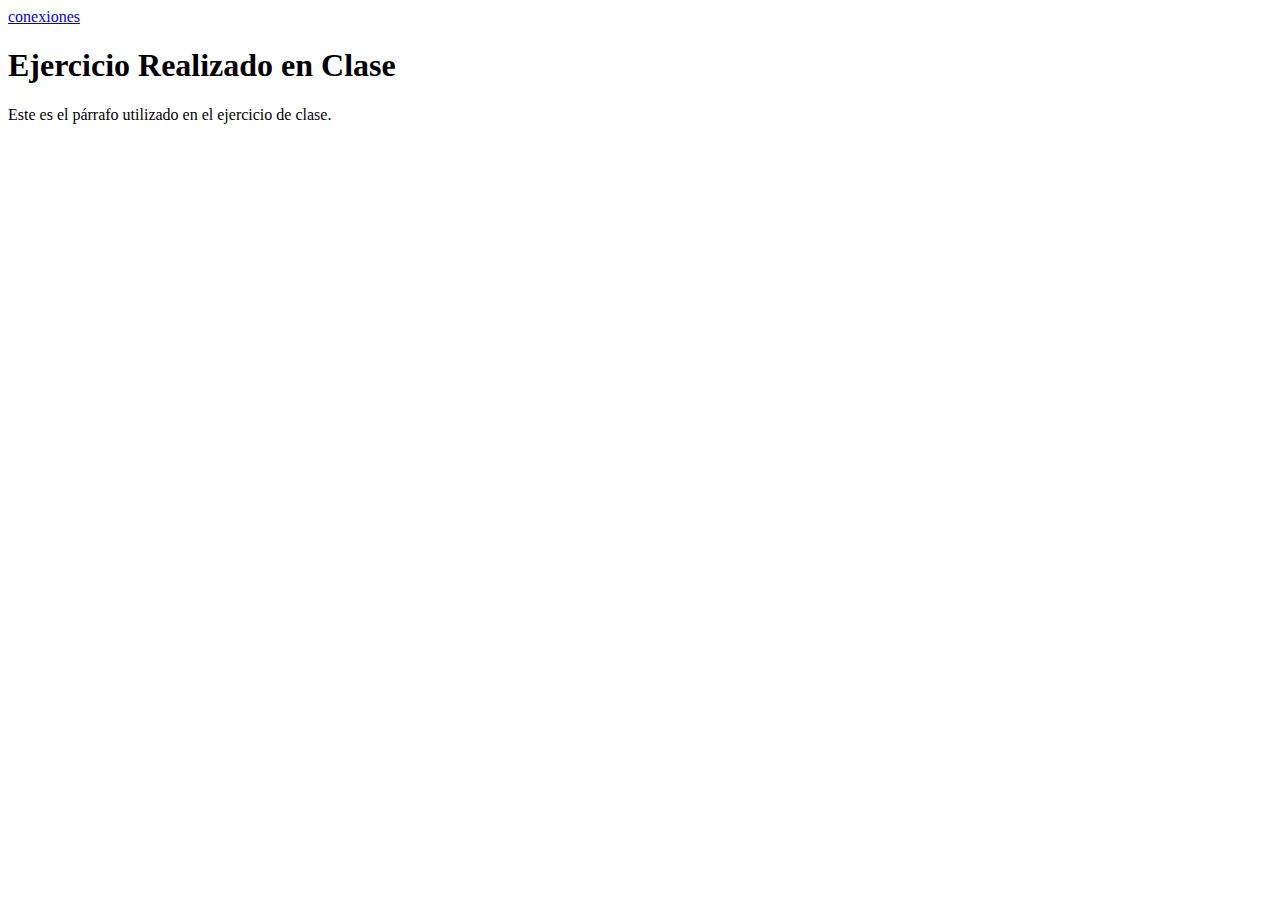
<file: Taller1/2nd EJ/index.html>
<!DOCTYPE html>
<html lang="en">
<head>
    <meta charset="UTF-8">
    <meta name="viewport" content="width=device-width, initial-scale=1.0">
    <title>Ejercicio en Clase</title>
    <a href="./practicas.JS">conexiones</a>
</head>
<body>

    <h1>Ejercicio Realizado en Clase</h1>
    <p id="parrafoClase">Este es el párrafo utilizado en el ejercicio de clase.</p>

    <!-- Enlace al archivo JS -->
    <script src="practicas.JS"></script>
</body>
</html>
</file>
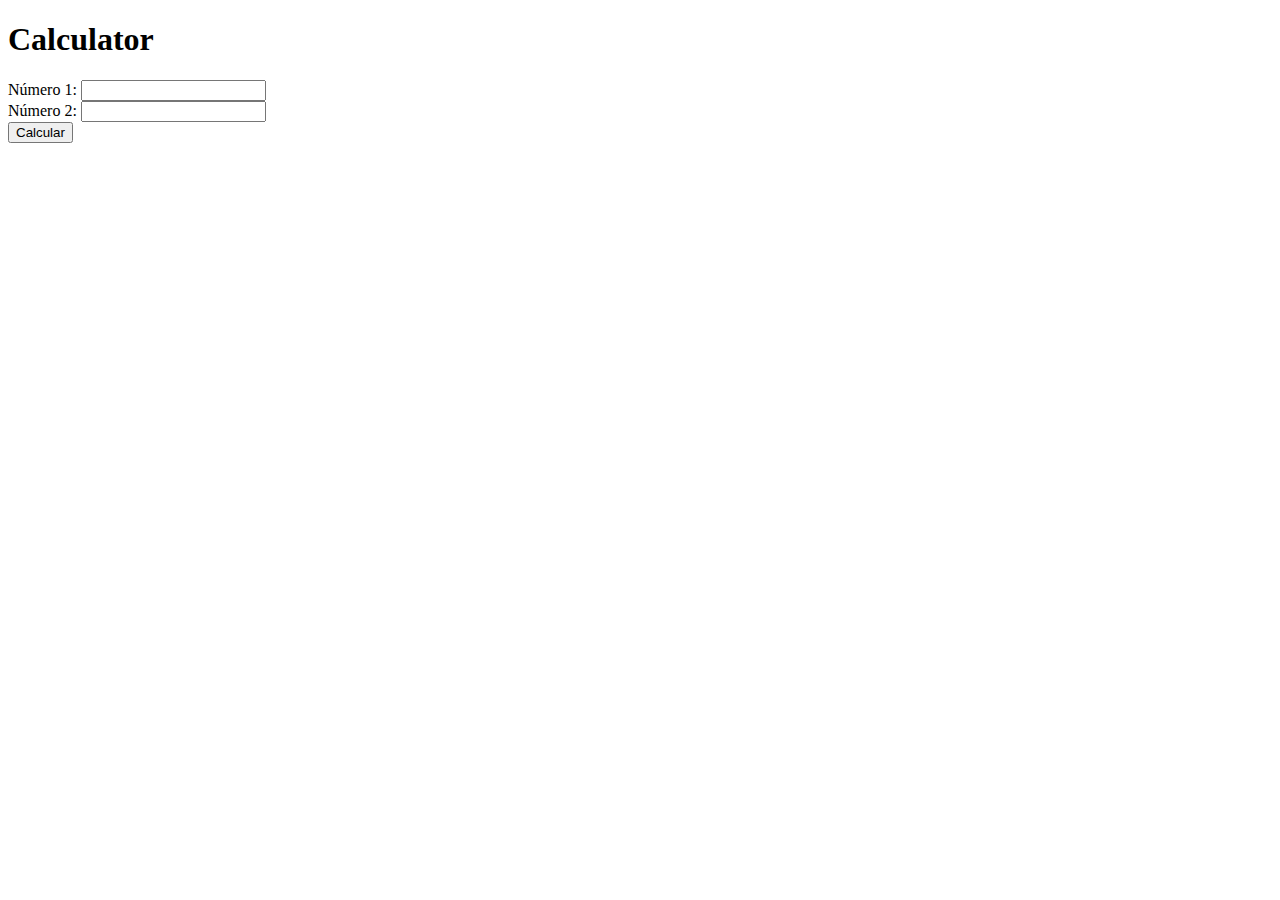
<file: Actividad Calculadora/Calculadora.html>
<!DOCTYPE html>
<html lang="en">
<head>
    <meta charset="UTF-8">
    <meta name="viewport" content="width=device-width, initial-scale=1.0">
    <title>Calculator</title>
    <script src="./calculadora.js"></script>
    <script src="./caclculadora.ts"></script>
</head>
<body>
    <h1>Calculator</h1>
    <label for="num1">Número 1:</label>
    <input type="number" id="num1">
    <br>
    <label for="num2">Número 2:</label>
    <input type="number" id="num2">
    <br>
    <button onclick="performOperations()">Calcular</button>
    <br>
    <p id="result"></p>
 
</body>
</html>
</file>
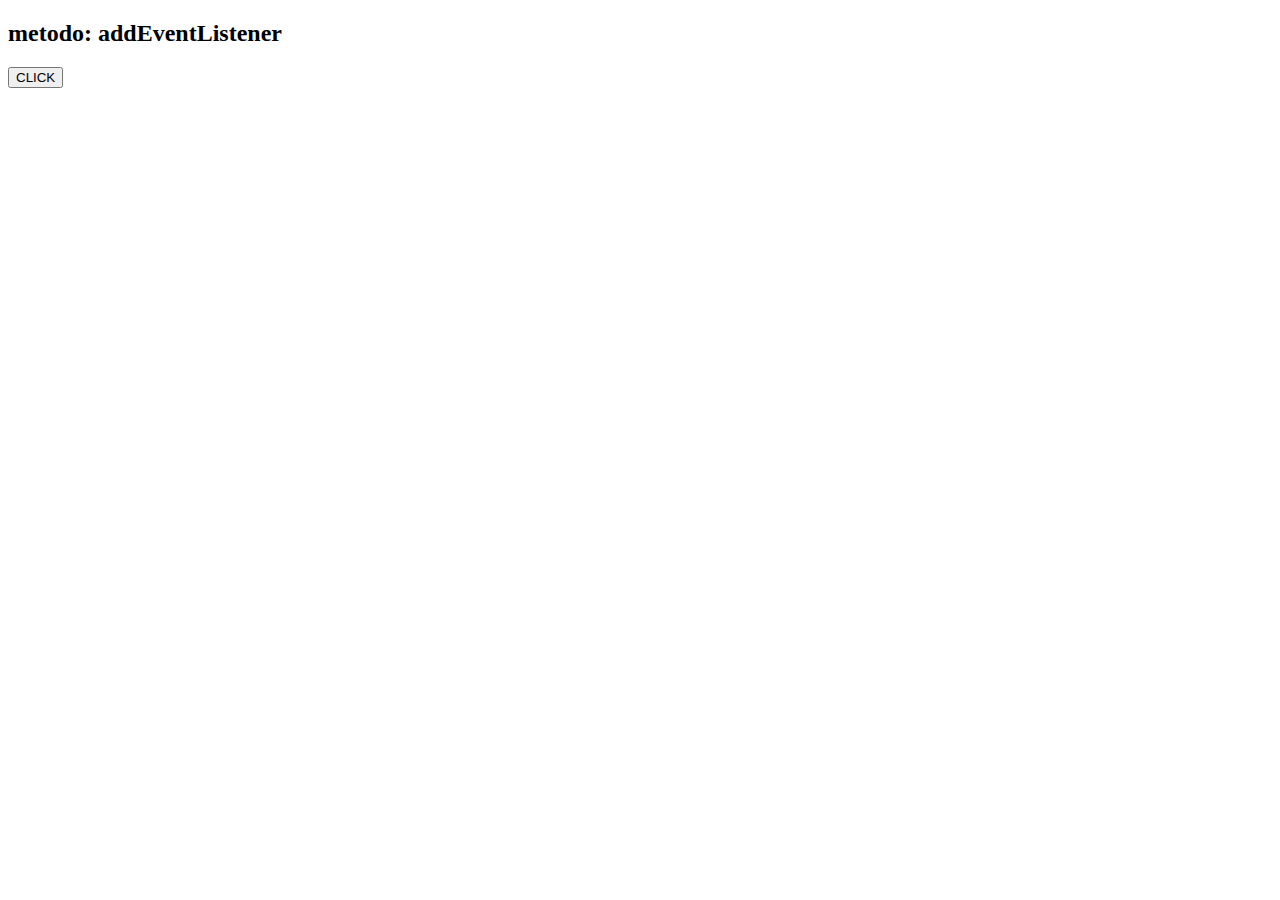
<file: EstructuraControl5/EjercicioEnclase.html>
<!DOCTYPE html>
<html lang="en">
<head>
    <meta charset="UTF-8">
    <meta name="viewport" content="width=device-width, initial-scale=1.0">
    <title>Test</title>    
</head>
<body>
    <!-- <h1 class="titulo">Mi Pagina</h1>
    <p id="Parrafo">!Hola World!</p>
    <script src="index.js"></script>
-->
    <h2> metodo: addEventListener</h2>
    <button id="botonPrincipal">CLICK</button>
    <script>

        let button = document.getElementById("botonPrincipal");
        button.addEventListener("click",RespuestaClick);
        function RespuestaClick(){
            alert("Mensaje de Prueba!");
        }
    </script>
</body>
</html>
</file>
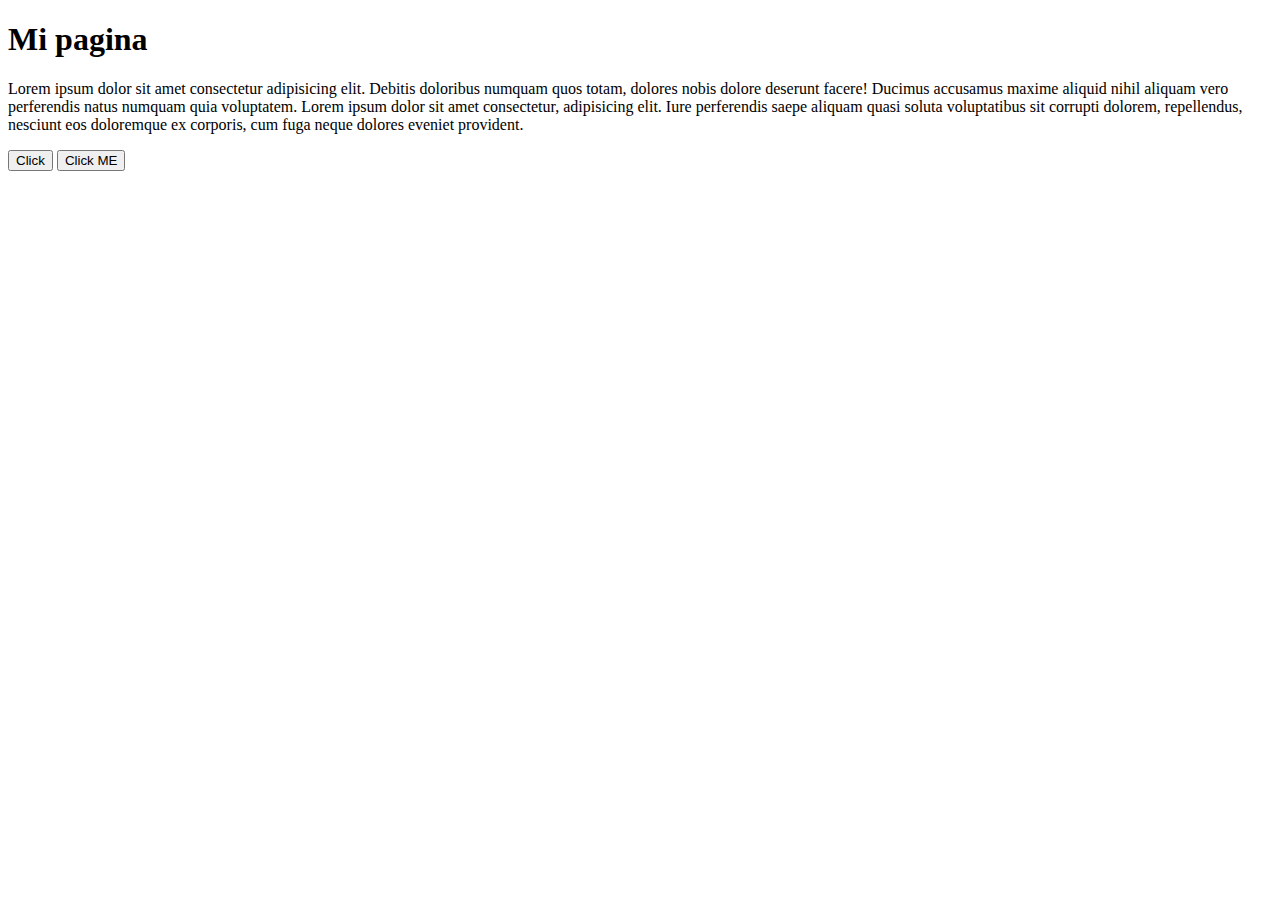
<file: taller2/DOM.html>
<!DOCTYPE html>
<html lang="en">
<head>
    <meta charset="UTF-8">
    <meta name="viewport" content="width=device-width, initial-scale=1.0">
    <title>DOM</title>
</head>
<body>
    <H1 class="tittle" id="Title"> Mi pagina</H1>
        <p class="myP" id="myp"> Lorem ipsum dolor sit amet consectetur adipisicing elit. Debitis doloribus numquam quos totam, dolores nobis dolore deserunt facere! Ducimus accusamus maxime aliquid nihil aliquam vero perferendis natus numquam quia voluptatem.
        Lorem ipsum dolor sit amet consectetur, adipisicing elit. Iure perferendis saepe aliquam quasi soluta voluptatibus sit corrupti dolorem, repellendus, nesciunt eos doloremque ex corporis, cum fuga neque dolores eveniet provident.
        </p>
    <button id="btnPrincipal"> Click </button>
        <script src="DOM.js"></script>

    <button id="btnPrincipal2"> Click ME </button>
        <script src="DOM.js"></script>

</body>
</html>
</file>
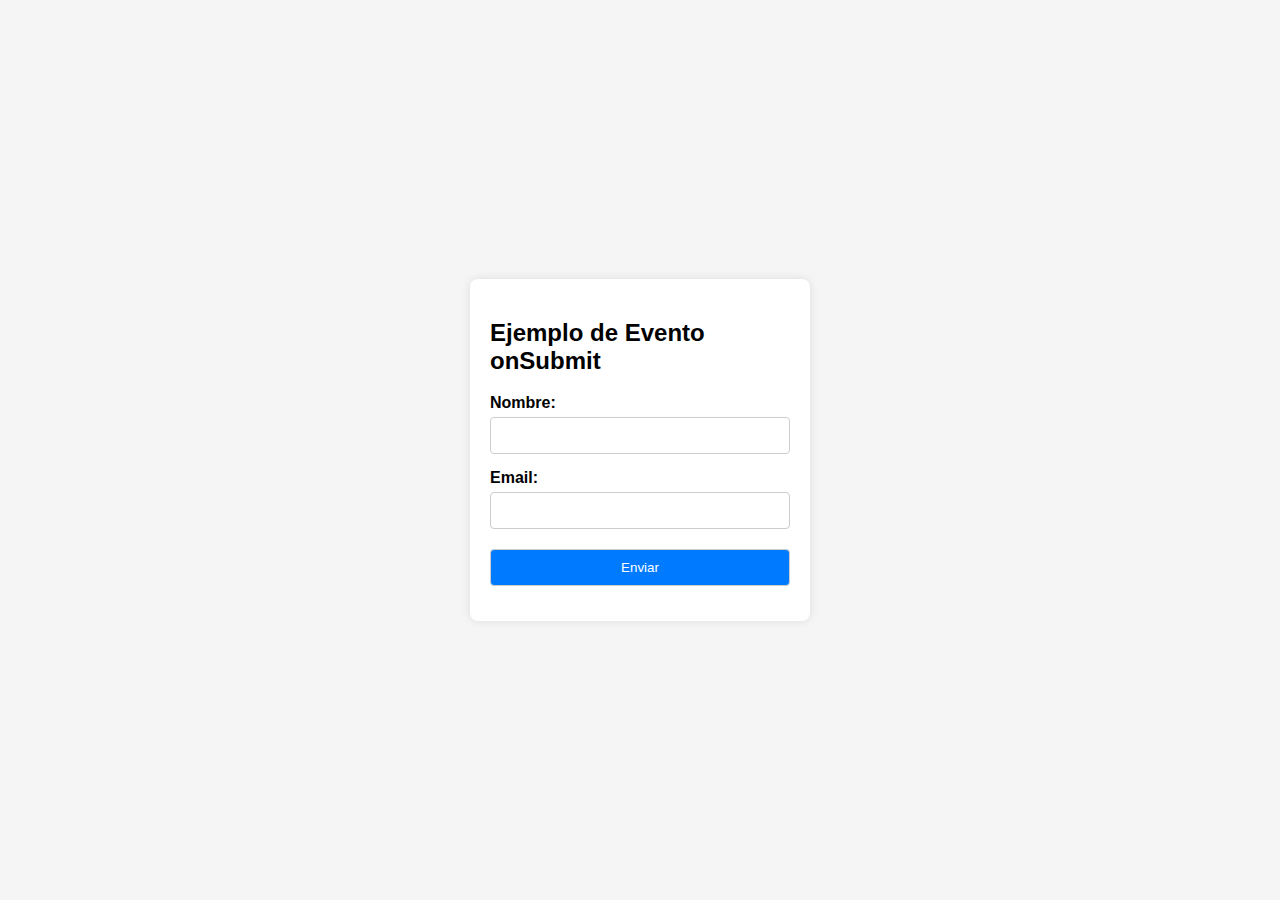
<file: Taller EVENTOS/Ejemplo10/onSubmit.html>
<!DOCTYPE html>
<html lang="en">
<head>
    <meta charset="UTF-8">
    <meta name="viewport" content="width=device-width, initial-scale=1.0">
    <title>Evento onSubmit</title>
    <link rel="stylesheet" href="onSubmit.css">
    <script src="onSubmit.js"></script>
</head>
<body>
    <form onsubmit="return submitForm()">
        <h2>Ejemplo de Evento onSubmit</h2>
        <label for="inputName">Nombre:</label><br>
        <input type="text" id="inputName" name="inputName" required><br>
        <label for="inputEmail">Email:</label><br>
        <input type="email" id="inputEmail" name="inputEmail" required><br>
        <button type="submit">Enviar</button>
    </form>
</body>
</html>
</file>
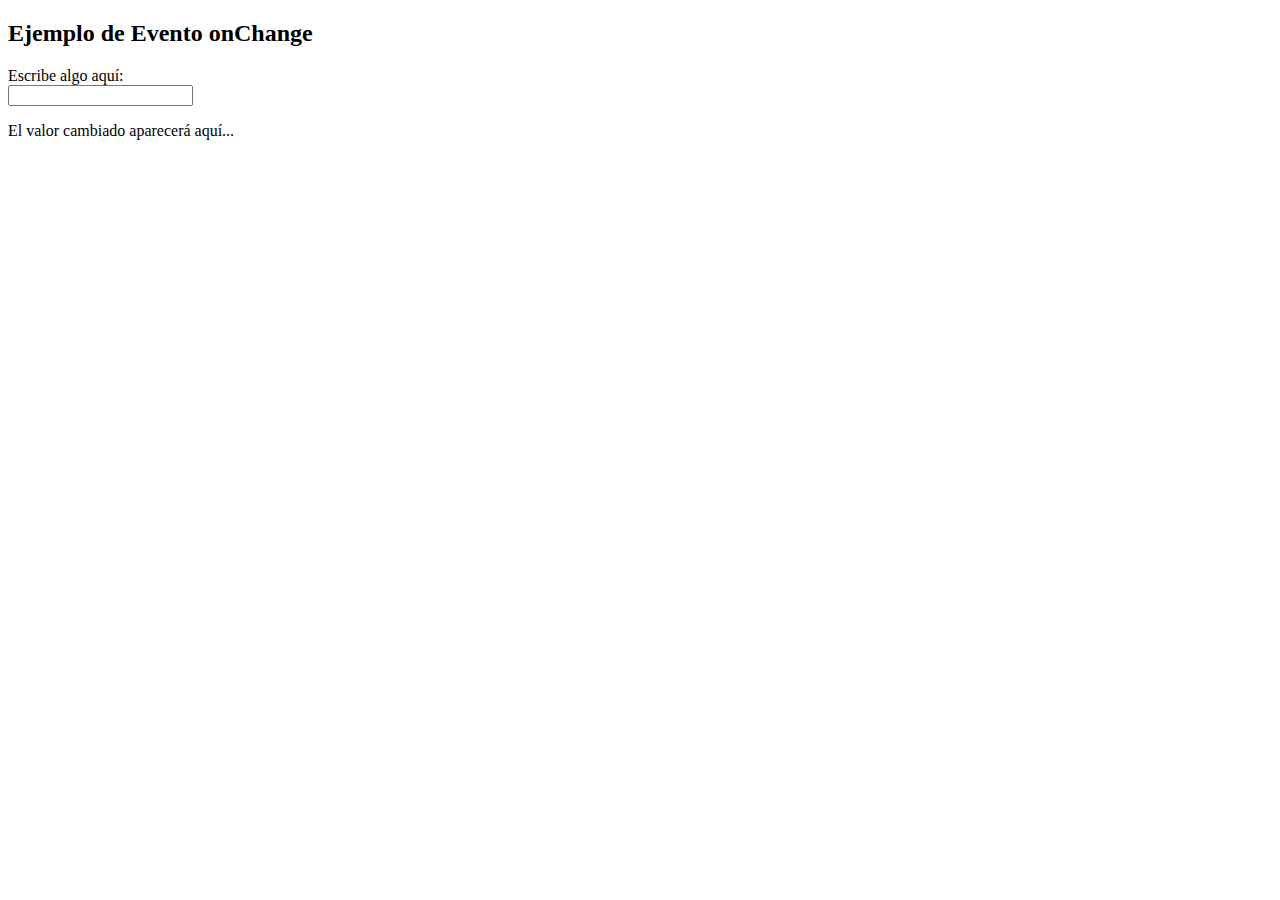
<file: Taller EVENTOS/Ejemplo2/onchange.html>
<!DOCTYPE html>
<html lang="en">
<head>
    <meta charset="UTF-8">
    <meta name="viewport" content="width=device-width, initial-scale=1.0">
    <title>Evento onChange</title>
    <script src="./onchange.js"></script>
</head>
<body>
    <h2>Ejemplo de Evento onChange</h2>
    <form>
        <label for="inputText">Escribe algo aquí:</label><br>
        <input type="text" id="inputText" name="inputText" onchange="updateText()">
    </form>
    <p id="displayText">El valor cambiado aparecerá aquí...</p>

</body>
</html>
</file>
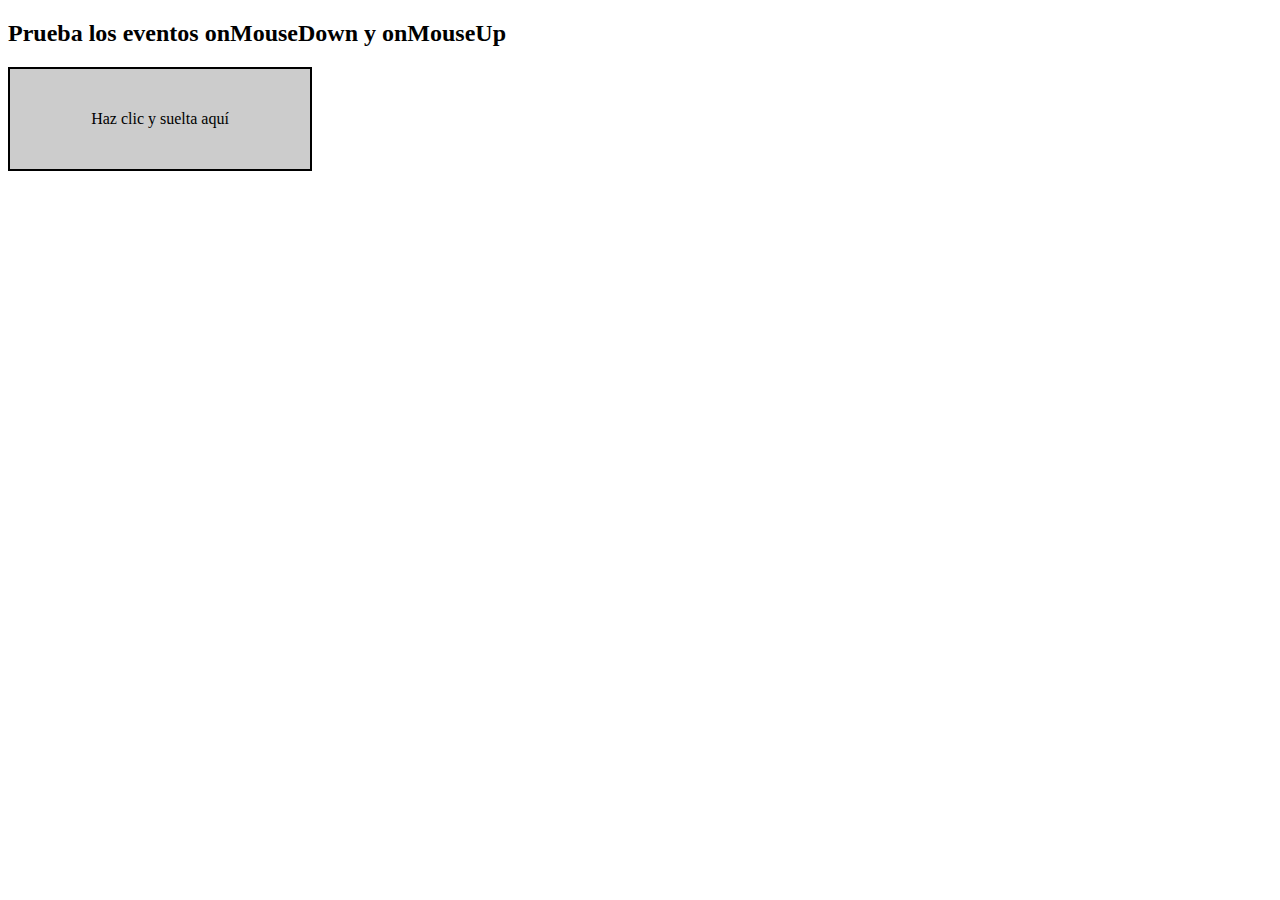
<file: Taller EVENTOS/Ejemplo4/mouseEvent.html>
<!DOCTYPE html>
<html lang="es">
<head>
    <meta charset="UTF-8">
    <meta name="viewport" content="width=device-width, initial-scale=1.0">
    <title>Eventos onMouseDown y onMouseUp</title>
    <script src="./mouEvent.JS"></script>
    <style>
        #eventBox {
            width: 300px;
            height: 100px;
            background-color: #cccccc;
            display: flex;
            align-items: center;
            justify-content: center;
            text-align: center;
            vertical-align: middle;
            line-height: 100px;
            border: 2px solid #000000;
            cursor: pointer;
        }
    </style>
</head>
<body>
    <h2>Prueba los eventos onMouseDown y onMouseUp</h2>
    <div id="eventBox"
         onmousedown="mouseDownEvent()"
         onmouseup="mouseUpEvent()">
        Haz clic y suelta aquí
    </div>
</body>
</html>
</file>
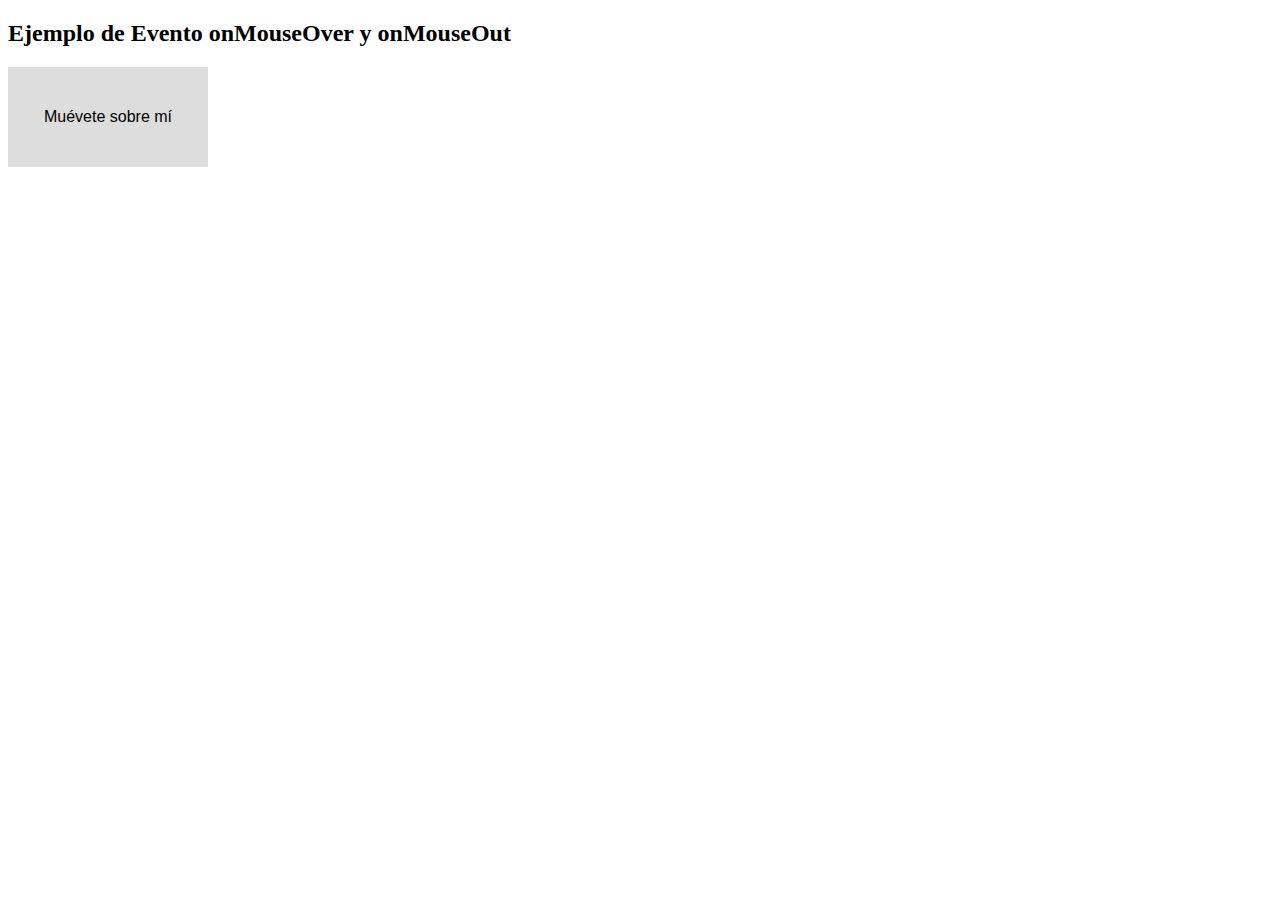
<file: Taller EVENTOS/Ejemplo5/mouse.html>
<!DOCTYPE html>
<html lang="en">
<head>
    <meta charset="UTF-8">
    <meta name="viewport" content="width=device-width, initial-scale=1.0">
    <title>Evento onMouseOver y onMouseOut</title>
    <link rel="stylesheet" href="./mouse.css">
</head>
<body>
    <h2>Ejemplo de Evento onMouseOver y onMouseOut</h2>
    <div class="color-change" 
         onmouseover="this.style.backgroundColor='#00FF00'; this.innerHTML='¡Sobre mí!';"
         onmouseout="this.style.backgroundColor='#ddd'; this.innerHTML='Muévete sobre mí';">
        Muévete sobre mí
    </div>

</body>
</html>
</file>
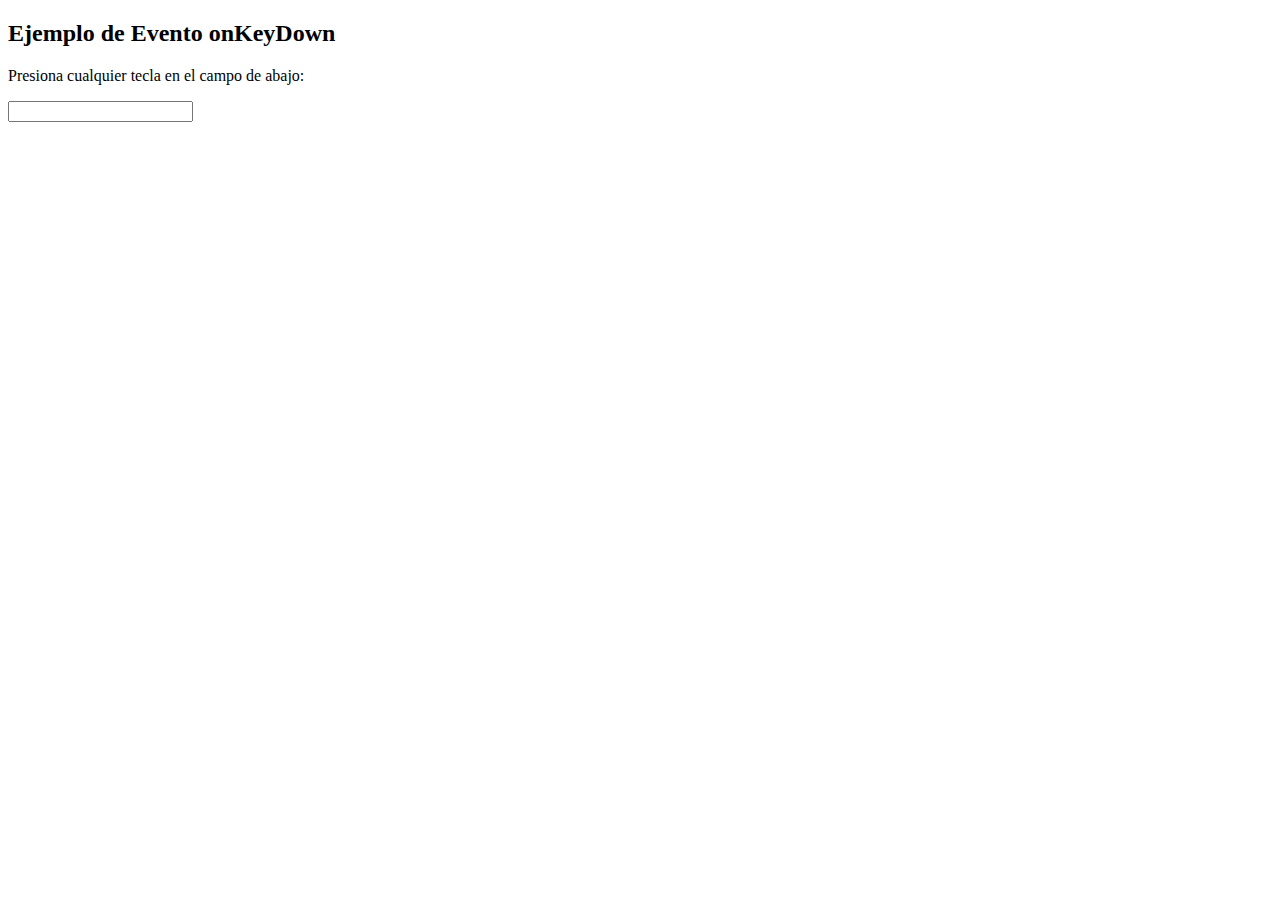
<file: Taller EVENTOS/Ejemplo6/onKeyDown.html>
<!DOCTYPE html>
<html lang="es">
<head>
    <meta charset="UTF-8">
    <meta name="viewport" content="width=device-width, initial-scale=1.0">
    <title>Ejemplo de onKeyDown</title>
    <script src="onKeyDown.js">Styles</script>
</head>
<body>
    <h2>Ejemplo de Evento onKeyDown</h2>
    <p>Presiona cualquier tecla en el campo de abajo:</p>
    <input type="text" id="keyInput" onkeydown="showKeyPressed(event)">
</body>
</html>
</file>
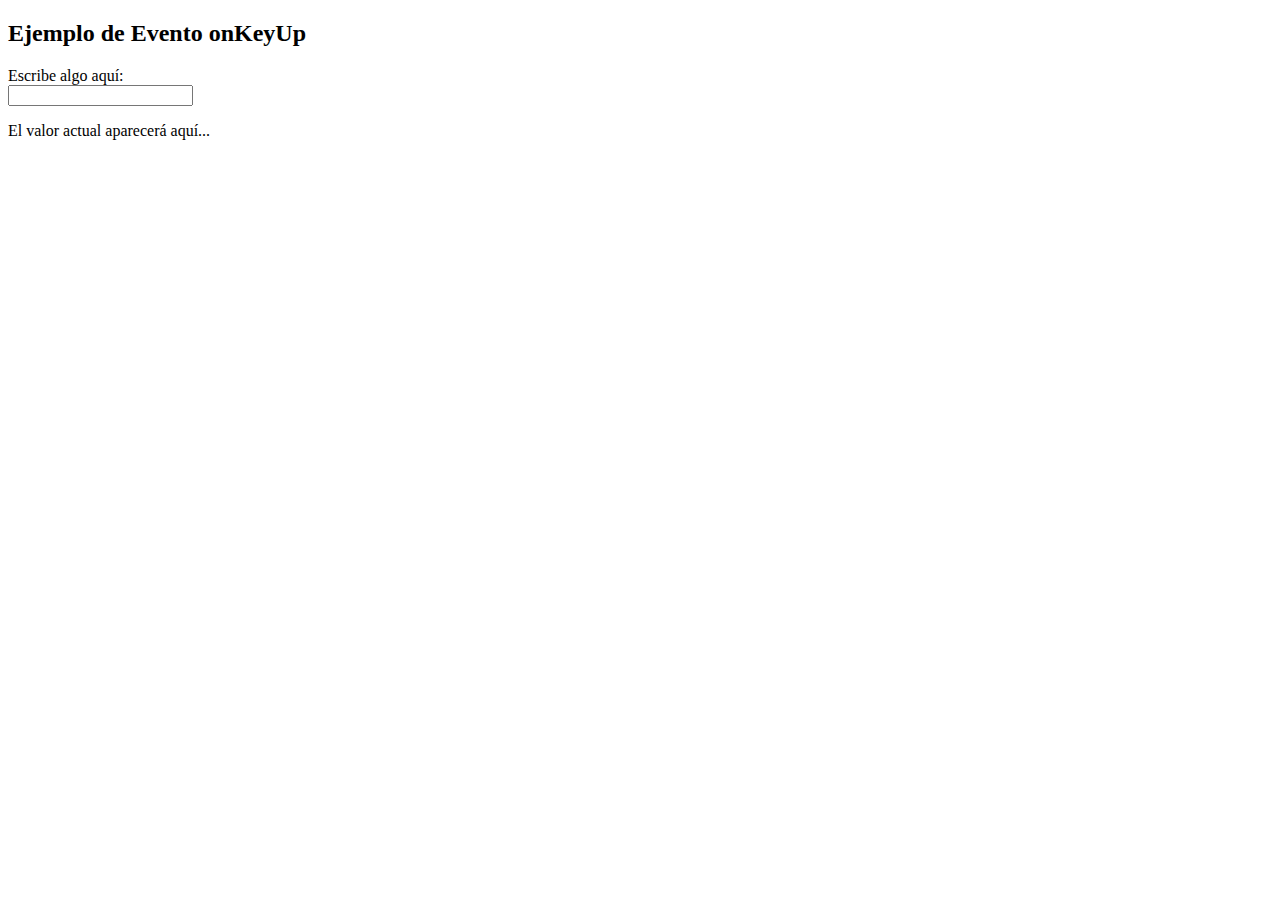
<file: Taller EVENTOS/Ejemplo7/onKeyUp.html>
<!DOCTYPE html>
<html lang="en">
<head>
    <meta charset="UTF-8">
    <meta name="viewport" content="width=device-width, initial-scale=1.0">
    <title>Evento onKeyUp</title>
    <script src="./onKeyUp.JS"></script>
</head>
<body>
    <h2>Ejemplo de Evento onKeyUp</h2>
    <form>
        <label for="inputText">Escribe algo aquí:</label><br>
        <input type="text" id="inputText" name="inputText" onkeyup="updateText()">
    </form>
    <p id="displayText">El valor actual aparecerá aquí...</p>
</body>
</html>
</file>
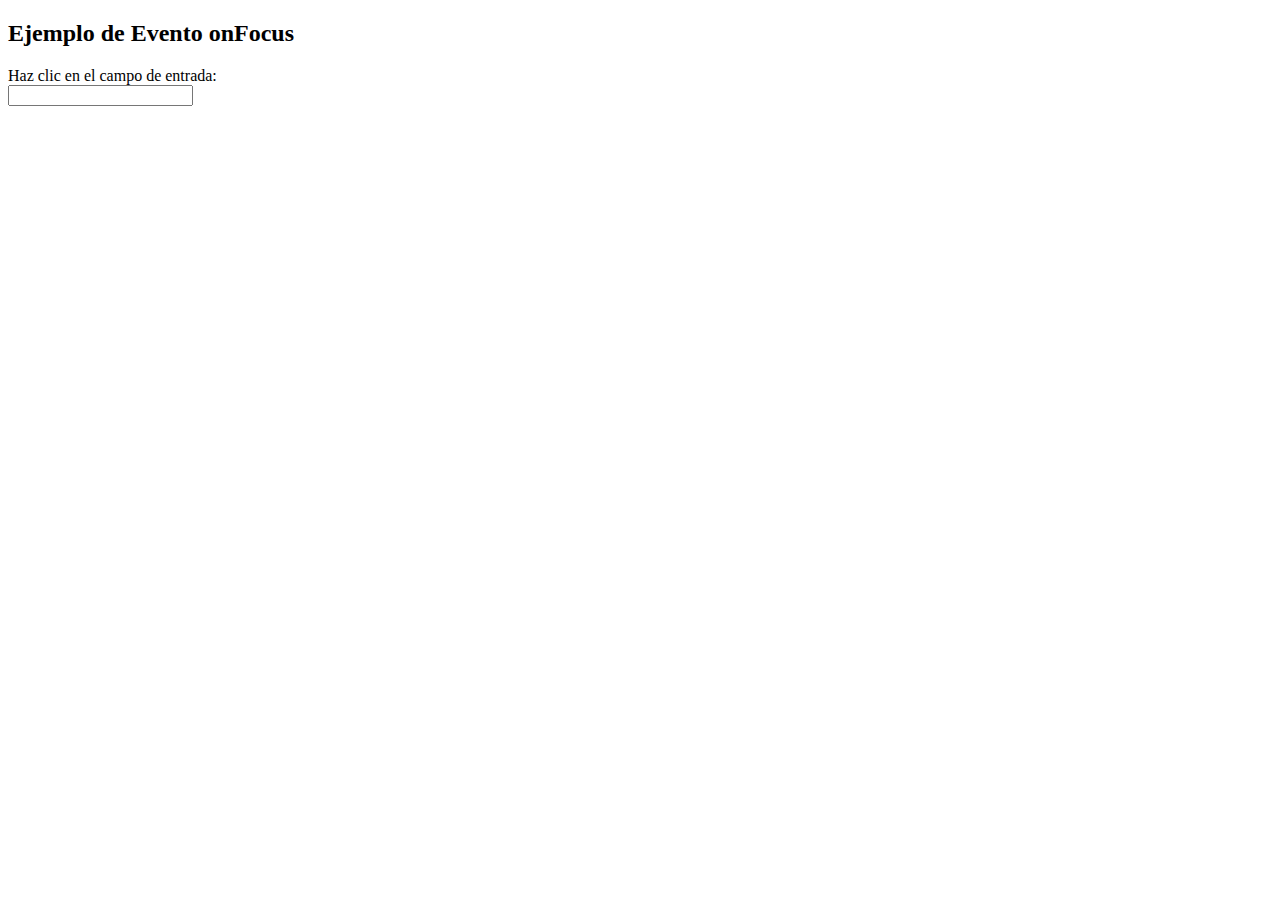
<file: Taller EVENTOS/Ejemplo8/onFocus.html>
<!DOCTYPE html>
<html lang="en">
<head>
    <meta charset="UTF-8">
    <meta name="viewport" content="width=device-width, initial-scale=1.0">
    <title>Evento onFocus</title>
    <script src="./onFocus.JS"></script>
</head>
<body>
    <h2>Ejemplo de Evento onFocus</h2>
    <form>
        <label for="inputText">Haz clic en el campo de entrada:</label><br>
        <input type="text" id="inputText" name="inputText" onfocus="displayMessage()">
    </form>
    <p id="displayMessage"></p>

</body>
</html>
</file>
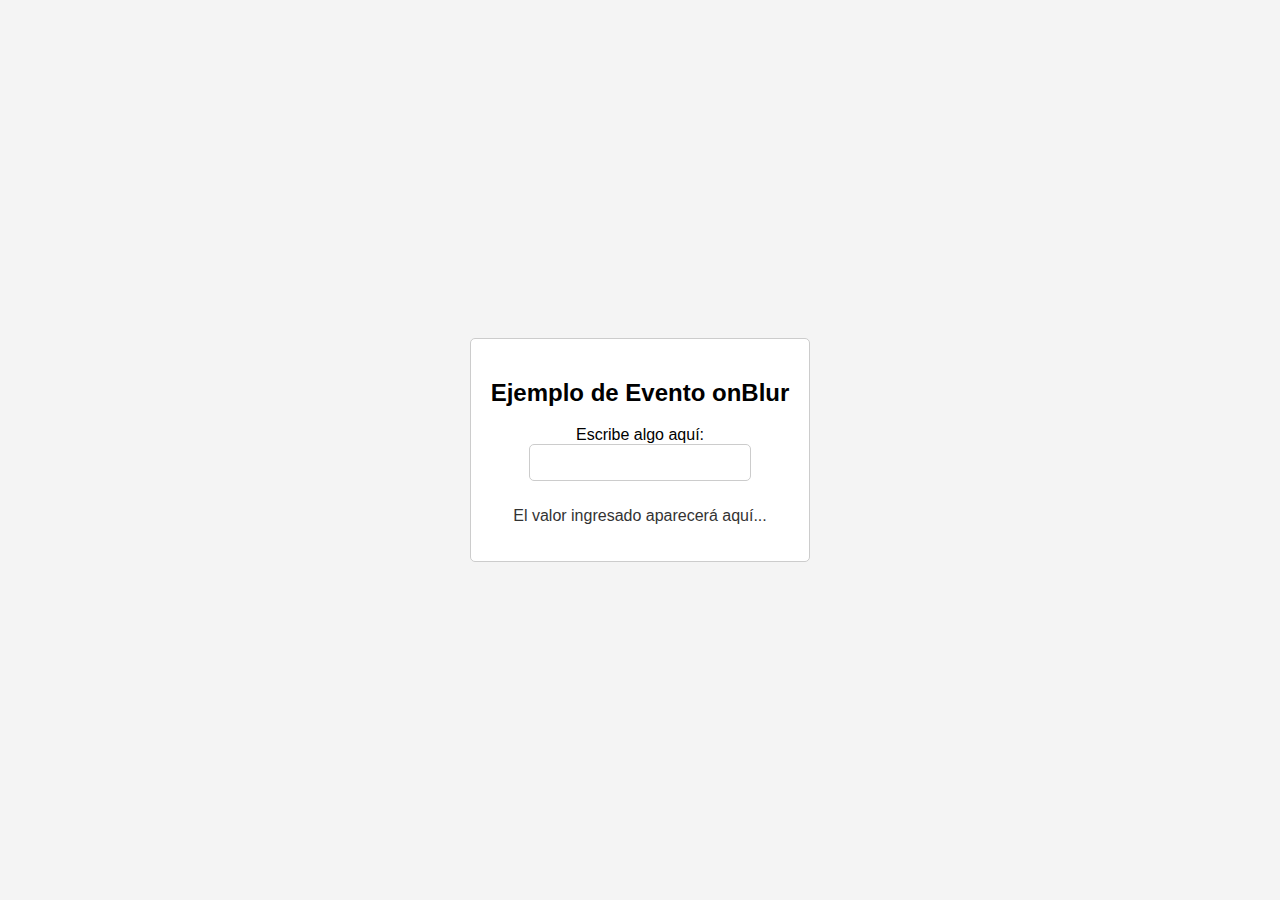
<file: Taller EVENTOS/Ejemplo9/onBlur.html>
<!DOCTYPE html>
<html lang="en">
<head>
    <meta charset="UTF-8">
    <meta name="viewport" content="width=device-width, initial-scale=1.0">
    <title>Evento onBlur</title>
    <script src="./onBlur.JS"></script>
    <link rel="stylesheet" href="./onBlur.css">
</head>
<body>
    <div class="container">
        <h2>Ejemplo de Evento onBlur</h2>
        <form>
            <label for="inputText">Escribe algo aquí:</label><br>
            <!-- Input para ingresar texto -->
            <input type="text" id="inputText" name="inputText" onblur="updateText()">
        </form>
        <!-- Párrafo para mostrar el valor ingresado -->
        <p id="displayText">El valor ingresado aparecerá aquí...</p>
    </div>
</body>
</html>
</file>
<file: Taller EVENTOS/Ejemplo10/onSubmit.css>
body {
    font-family: Arial, sans-serif;
    background-color: #f5f5f5;
    margin: 0;
    padding: 0;
    display: flex;
    justify-content: center;
    align-items: center;
    height: 100vh;
}
form {
    background-color: #fff;
    padding: 20px;
    border-radius: 8px;
    box-shadow: 0px 0px 10px 0px rgba(0,0,0,0.1);
    width: 300px;
}
label {
    font-weight: bold;
}
input[type="text"],
input[type="email"],
button[type="submit"] {
    width: 100%;
    padding: 10px;
    margin-top: 5px;
    margin-bottom: 15px;
    border: 1px solid #ccc;
    border-radius: 4px;
    box-sizing: border-box;
}
button[type="submit"] {
    background-color: #007bff;
    color: #fff;
    cursor: pointer;
}
button[type="submit"]:hover {
    background-color: #0056b3;
}
</file>
<file: Taller EVENTOS/Ejemplo5/mouse.css>
.color-change {
    width: 200px;
    height: 100px;
    background-color: #ddd;
    text-align: center;
    line-height: 100px;
    font-family: Arial, sans-serif;
}
</file>
<file: Taller EVENTOS/Ejemplo9/onBlur.css>
body {
    font-family: Arial, sans-serif;
    margin: 0;
    padding: 0;
    display: flex;
    justify-content: center;
    align-items: center;
    height: 100vh;
    background-color: #f4f4f4;
}
.container {
    text-align: center;
    padding: 20px;
    border: 1px solid #ccc;
    border-radius: 5px;
    background-color: #fff;
}
input[type="text"] {
    padding: 10px;
    margin-bottom: 10px;
    width: 200px;
    border-radius: 5px;
    border: 1px solid #ccc;
}
p {
    font-size: 16px;
    color: #333;
}
</file>
